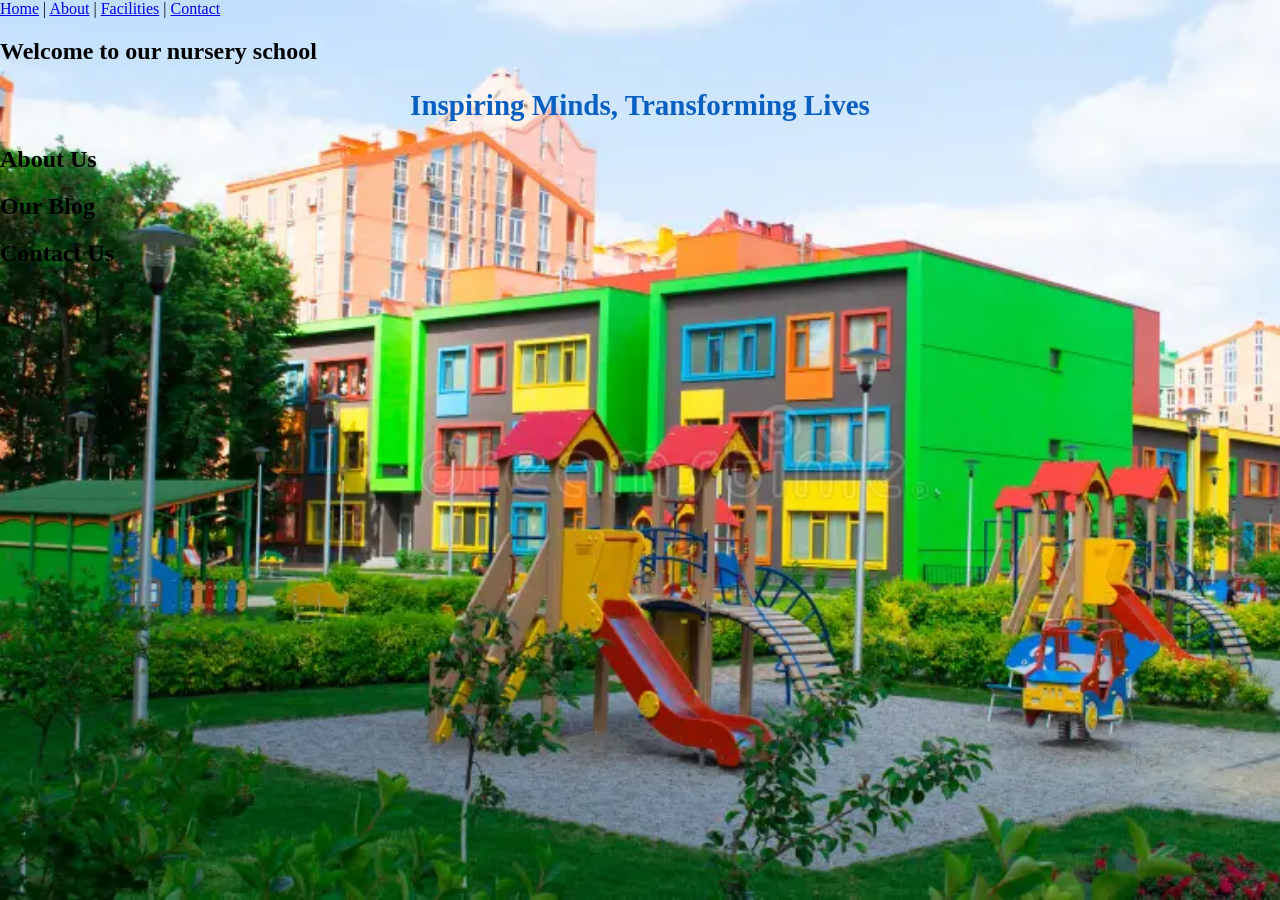
<file: index.html>
<!DOCTYPE html>
<html lang="en">
<head>
    <style>
    #About,#blog,#contact{
        text-decoration-color: rgb(4, 4, 153);
    }
    body { background-image: url(p11.webp); background-repeat: no-repeat; background-size: cover; }
    </style>
    <link rel ="about.html" href="about">
    <meta charset="UTF-8">
    <meta name="viewport" content="width=device-width, initial-scale=1.0">
    <title>smooth scroll using html and css</title>
    <link rel="stylesheet" href="mystyle.css">
</head>
<body>
    <header>
        <nav>
        <a href="index.html">Home</a> |
        <a href="about.html">About</a> |
        <a href="our facilities.html">Facilities</a> |
        <a href="contact.html">Contact</a>
    </nav>
    </header>
   
    <section id="home">
        <h1 style="font-family: 'Gill Sans', 'Gill Sans MT', Calibri, 'Trebuchet MS', sans-seri;">Welcome to our nursery school</h1>
    </section>
    <body style="position: relative;min-height:100vh;margin: 0;">
    <h2 style="color: rgb(8, 95, 194);font-size: 29px;text-align: center;">Inspiring Minds, Transforming Lives</h2>
    </body>
    <section id="about">
        <h2>About Us</h2>
    </section>
    <section id="blog">
        <h2>Our Blog</h2>
    </section>
    <section id="contact">
        <h2>Contact Us</h2>
    </section>
</body>
</html>
</file>
<file: mystyle.css>
body{
    margin lang=
}
</file>
